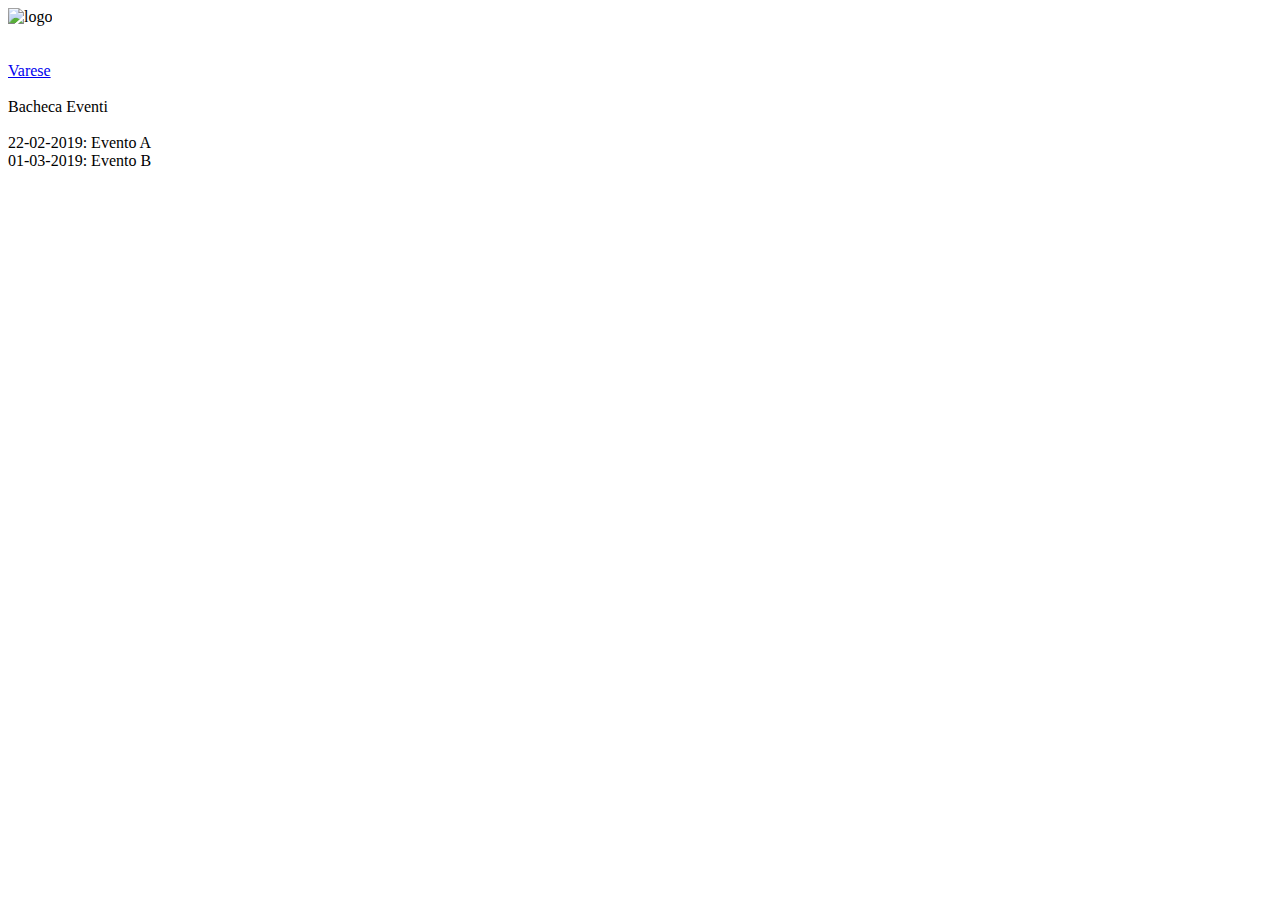
<file: src/main/resources/templates/index_backup.html>
<!DOCTYPE html>

<html xmlns:th="http://www.thymeleaf.org">
    <head>
        <meta charset="UTF-8">
        <meta name="description" content="Index of blogpost">
        <meta name="author" content="Alessandro Bianchi">
        <title>Home</title>
        <link rel="stylesheet" type="text/css" th:href="@{'/css/common.css'}" media="screen" />
        <link rel="stylesheet" type="text/css" th:href="@{'/css/index.css'}" media="screen" />
        <link th:href="@{/webjars/bootstrap/4.1.3/css/bootstrap.min.css}" rel="stylesheet">
    </head>

    <body class="background">

    <div class="container">

        <header class="header">
            <a th:href="@{/}">
                    <img th:src="@{'/icon/logo.jpg'}" alt="logo">
                </a>
        </header>

        <div th:replace="~{master :: navBar}"></div>

        <br><br>

        <!--<section class="section" th:each="post : ${allPosts}">-->

            <!--<a th:href="@{'/blog/' + ${post.getId()}}">-->
                <!--<article class="article" th:text="${post.getTitle()}">-->
                <!--Blogpost-->
                <!--</article>-->
            <!--</a>-->
        <!--</section>-->

        <section class="section">
            <a href="https://www.comune.varese.it/" >
                <article class="article">Varese</article>
            </a>
        </section>

        <br>

        <aside class="sidebar">
            Bacheca Eventi
            <br><br>
            22-02-2019: Evento A <br>
            01-03-2019: Evento B <br>
        </aside>

        <br>


        <div th:replace="~{master :: footer}"></div>

        </div>
    </body>

</html>
</file>
